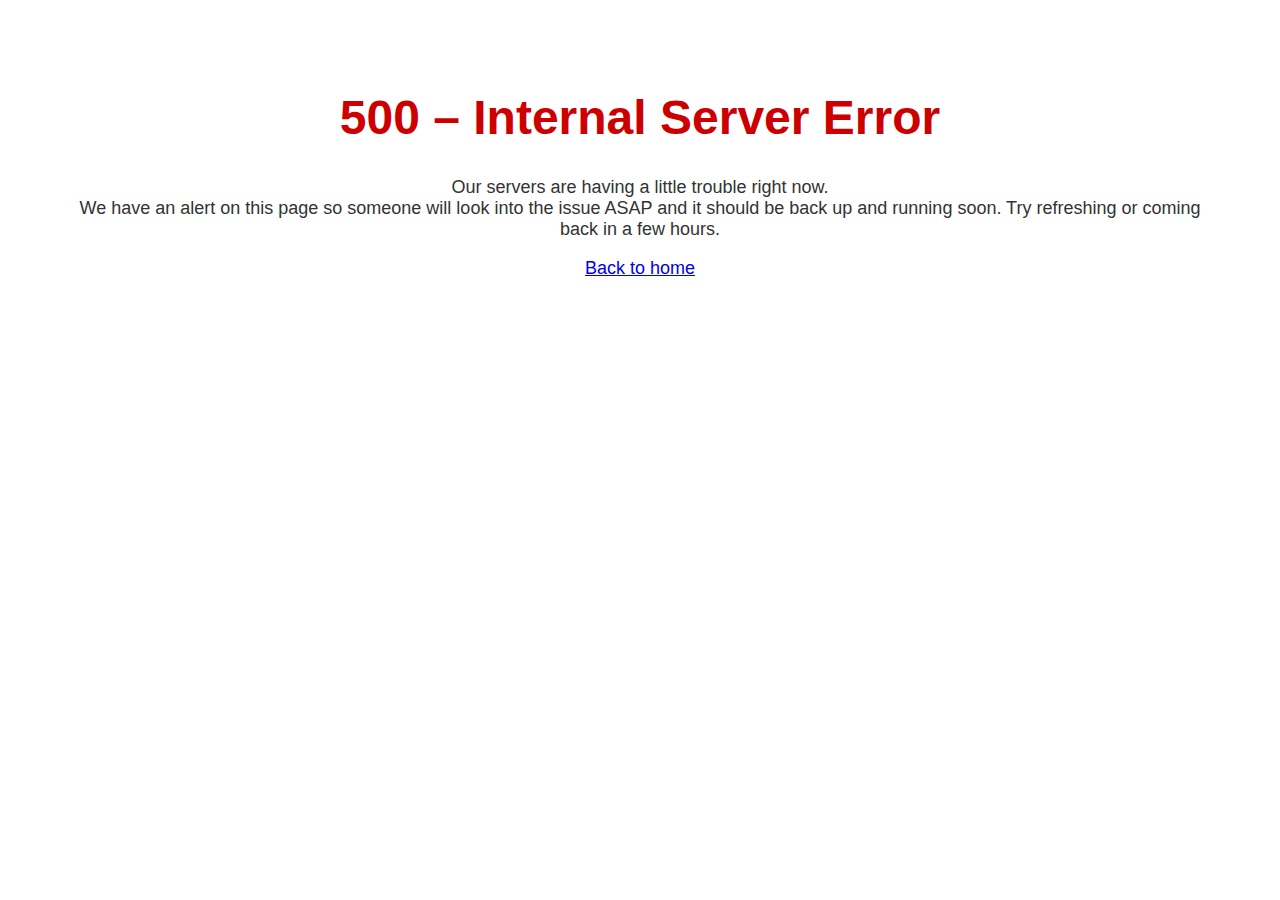
<file: index.html>
<!DOCTYPE html>
<html lang="en">
<head>
  <meta charset="UTF-8">
  <title>Oops! Something went wrong</title>
  <style>
    body { font-family: Arial, sans-serif; text-align: center; padding: 50px; }
    h1 { font-size: 48px; color: #c00; }
    p { font-size: 18px; color: #333; }
  </style>
</head>
<body>
  <h1>500 – Internal Server Error</h1>
  <p>Our servers are having a little trouble right now.<br>
     We have an alert on this page so someone will look into the issue ASAP and it should be back up and running soon. Try refreshing or coming back in a few hours. </p>
  <p><a href="https://radio-controlled.co.uk">Back to home</a></p>
</body>
</html>
</file>
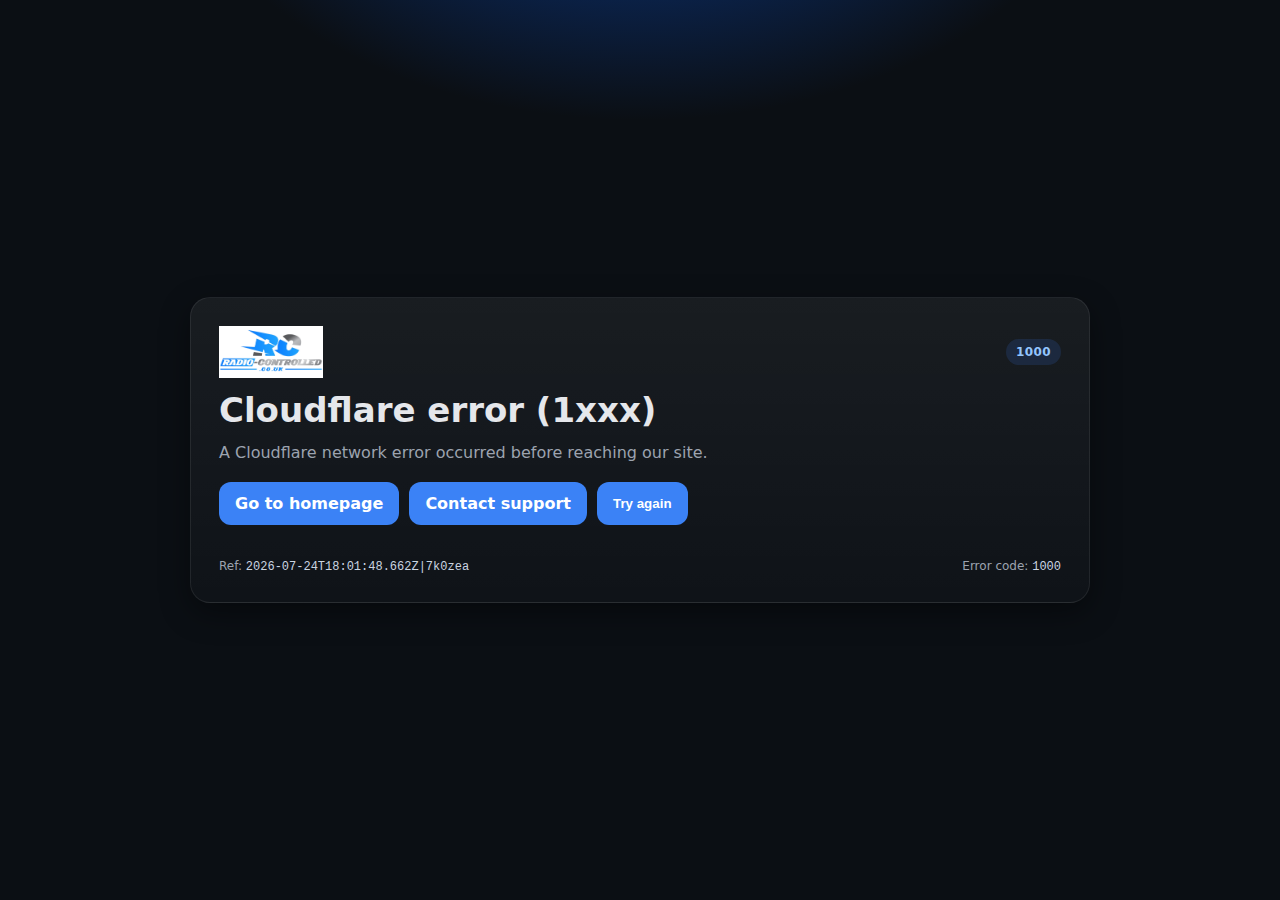
<file: 1000.html>
<!doctype html>
<html lang="en" data-error-code="1000" data-error-key="1000-class-generic" data-error-title="Cloudflare error (1xxx)" data-ga-mode="gtag" data-ga-id="G-XXXXXXX" data-gtm-id="GTM-XXXXXXX">
<head>
  <meta charset="utf-8">
  <meta name="viewport" content="width=device-width, initial-scale=1">
  <title>Cloudflare error (1xxx) • Radio‑Controlled.co.uk</title>
  <link rel="preload" href="../assets/styles.css" as="style">
  <link rel="stylesheet" href="../assets/styles.css">
  <meta name="robots" content="noindex, nofollow">
</head>
<body>
  <main class="card">
    <div class="header">
      <img src="../assets/logo.png" alt="Radio‑Controlled.co.uk logo" />
      <span class="badge">1000</span>
    </div>
    <h1>Cloudflare error (1xxx)</h1>
    <p>A Cloudflare network error occurred before reaching our site.</p>
    <div class="actions">
      <a class="button" href="https://radio-controlled.co.uk/">Go to homepage</a>
      <a class="button secondary" href="https://radio-controlled.co.uk/contact-us/">Contact support</a>
      <button class="button secondary" onclick="location.reload()">Try again</button>
    </div>
    <div class="footer">
      <span class="small">Ref: <span class="code" id="ref"></span></span>
      <span class="small">Error code: <span class="code">1000</span></span>
    </div>
  </main>
  <script>
    // Add a tiny request fingerprint to help correlate incidents (no PII)
    (function() {
      var t = new Date();
      var ref = (t.toISOString() + '|' + (Math.random().toString(36).slice(2,8)));
      document.getElementById('ref').textContent = ref;
      window.__cf_err = {
        code: "1000",
        key: "1000-class-generic",
        title: "Cloudflare error (1xxx)",
        ref: ref,
        ts: t.toISOString()
      };
    })();
  </script>
  <script src="../assets/tracking.js"></script>
</body>
</html>
</file>
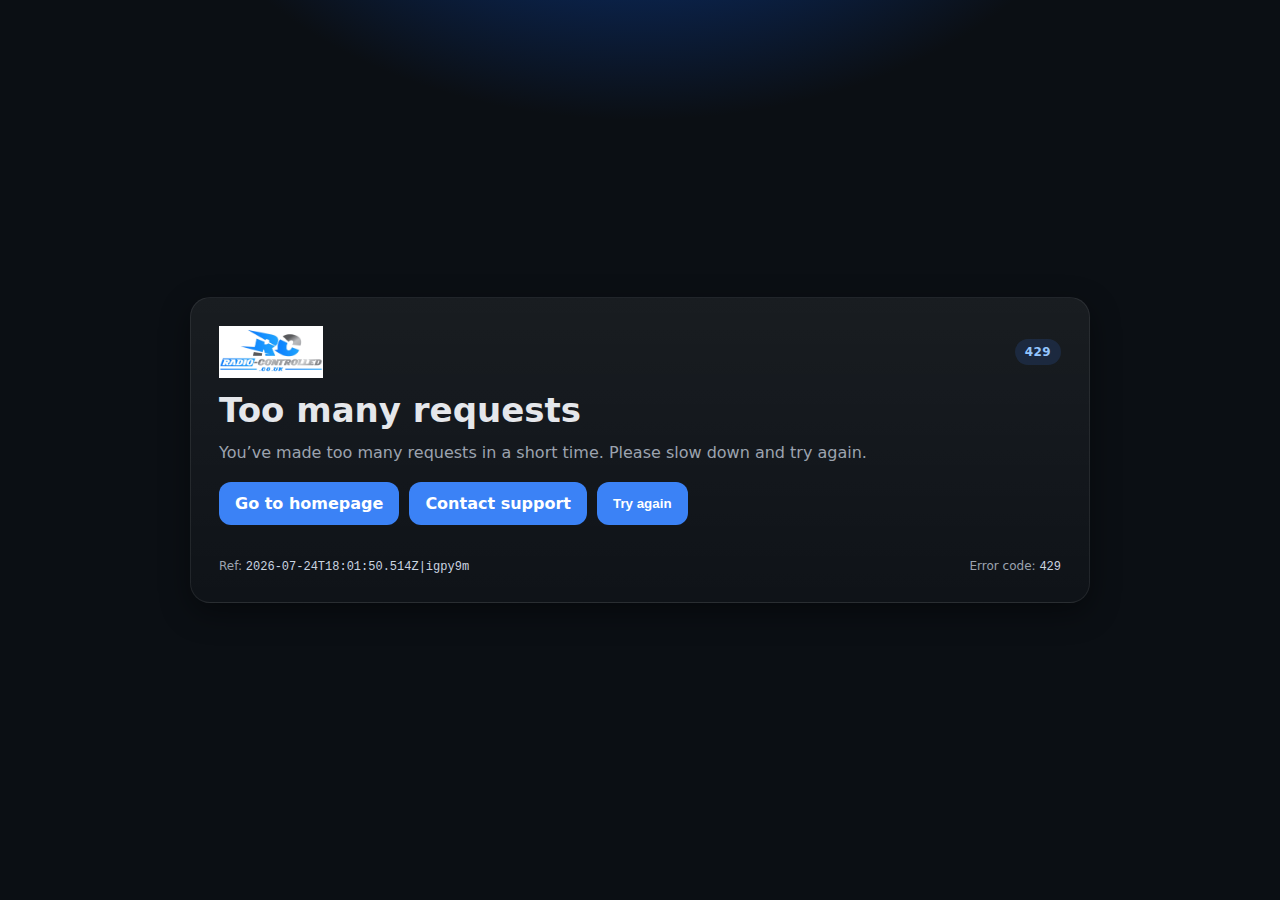
<file: 429.html>
<!doctype html>
<html lang="en" data-error-code="429" data-error-key="429-rate-limited" data-error-title="Too many requests" data-ga-mode="gtag" data-ga-id="G-XXXXXXX" data-gtm-id="GTM-XXXXXXX">
<head>
  <meta charset="utf-8">
  <meta name="viewport" content="width=device-width, initial-scale=1">
  <title>Too many requests • Radio‑Controlled.co.uk</title>
  <link rel="preload" href="../assets/styles.css" as="style">
  <link rel="stylesheet" href="../assets/styles.css">
  <meta name="robots" content="noindex, nofollow">
</head>
<body>
  <main class="card">
    <div class="header">
      <img src="../assets/logo.png" alt="Radio‑Controlled.co.uk logo" />
      <span class="badge">429</span>
    </div>
    <h1>Too many requests</h1>
    <p>You’ve made too many requests in a short time. Please slow down and try again.</p>
    <div class="actions">
      <a class="button" href="https://radio-controlled.co.uk/">Go to homepage</a>
      <a class="button secondary" href="https://radio-controlled.co.uk/contact-us/">Contact support</a>
      <button class="button secondary" onclick="location.reload()">Try again</button>
    </div>
    <div class="footer">
      <span class="small">Ref: <span class="code" id="ref"></span></span>
      <span class="small">Error code: <span class="code">429</span></span>
    </div>
  </main>
  <script>
    // Add a tiny request fingerprint to help correlate incidents (no PII)
    (function() {
      var t = new Date();
      var ref = (t.toISOString() + '|' + (Math.random().toString(36).slice(2,8)));
      document.getElementById('ref').textContent = ref;
      window.__cf_err = {
        code: "429",
        key: "429-rate-limited",
        title: "Too many requests",
        ref: ref,
        ts: t.toISOString()
      };
    })();
  </script>
  <script src="../assets/tracking.js"></script>
</body>
</html>
</file>
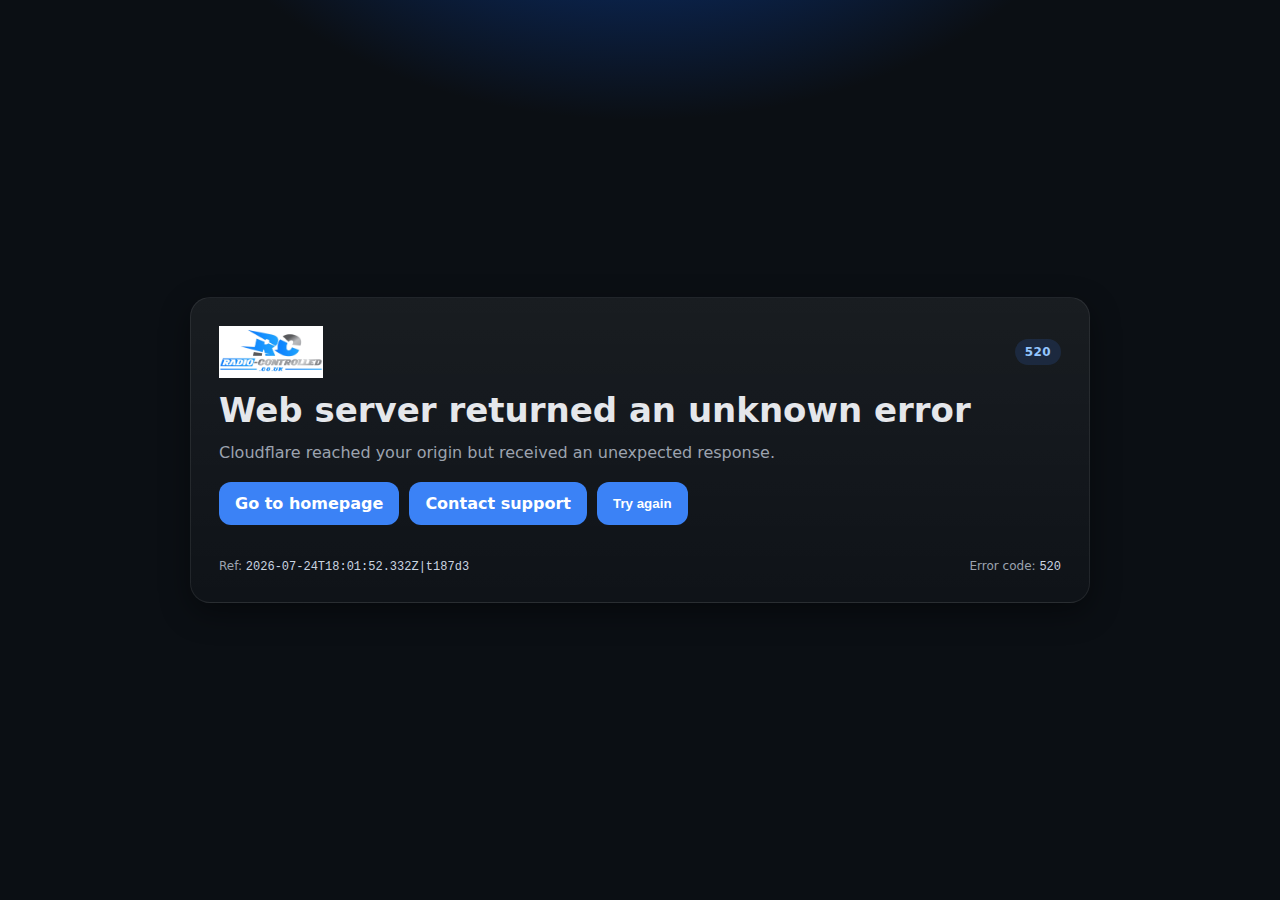
<file: 520.html>
<!doctype html>
<html lang="en" data-error-code="520" data-error-key="520-web-server-unknown" data-error-title="Web server returned an unknown error" data-ga-mode="gtag" data-ga-id="G-XXXXXXX" data-gtm-id="GTM-XXXXXXX">
<head>
  <meta charset="utf-8">
  <meta name="viewport" content="width=device-width, initial-scale=1">
  <title>Web server returned an unknown error • Radio‑Controlled.co.uk</title>
  <link rel="preload" href="../assets/styles.css" as="style">
  <link rel="stylesheet" href="../assets/styles.css">
  <meta name="robots" content="noindex, nofollow">
</head>
<body>
  <main class="card">
    <div class="header">
      <img src="../assets/logo.png" alt="Radio‑Controlled.co.uk logo" />
      <span class="badge">520</span>
    </div>
    <h1>Web server returned an unknown error</h1>
    <p>Cloudflare reached your origin but received an unexpected response.</p>
    <div class="actions">
      <a class="button" href="https://radio-controlled.co.uk/">Go to homepage</a>
      <a class="button secondary" href="https://radio-controlled.co.uk/contact-us/">Contact support</a>
      <button class="button secondary" onclick="location.reload()">Try again</button>
    </div>
    <div class="footer">
      <span class="small">Ref: <span class="code" id="ref"></span></span>
      <span class="small">Error code: <span class="code">520</span></span>
    </div>
  </main>
  <script>
    // Add a tiny request fingerprint to help correlate incidents (no PII)
    (function() {
      var t = new Date();
      var ref = (t.toISOString() + '|' + (Math.random().toString(36).slice(2,8)));
      document.getElementById('ref').textContent = ref;
      window.__cf_err = {
        code: "520",
        key: "520-web-server-unknown",
        title: "Web server returned an unknown error",
        ref: ref,
        ts: t.toISOString()
      };
    })();
  </script>
  <script src="../assets/tracking.js"></script>
</body>
</html>
</file>
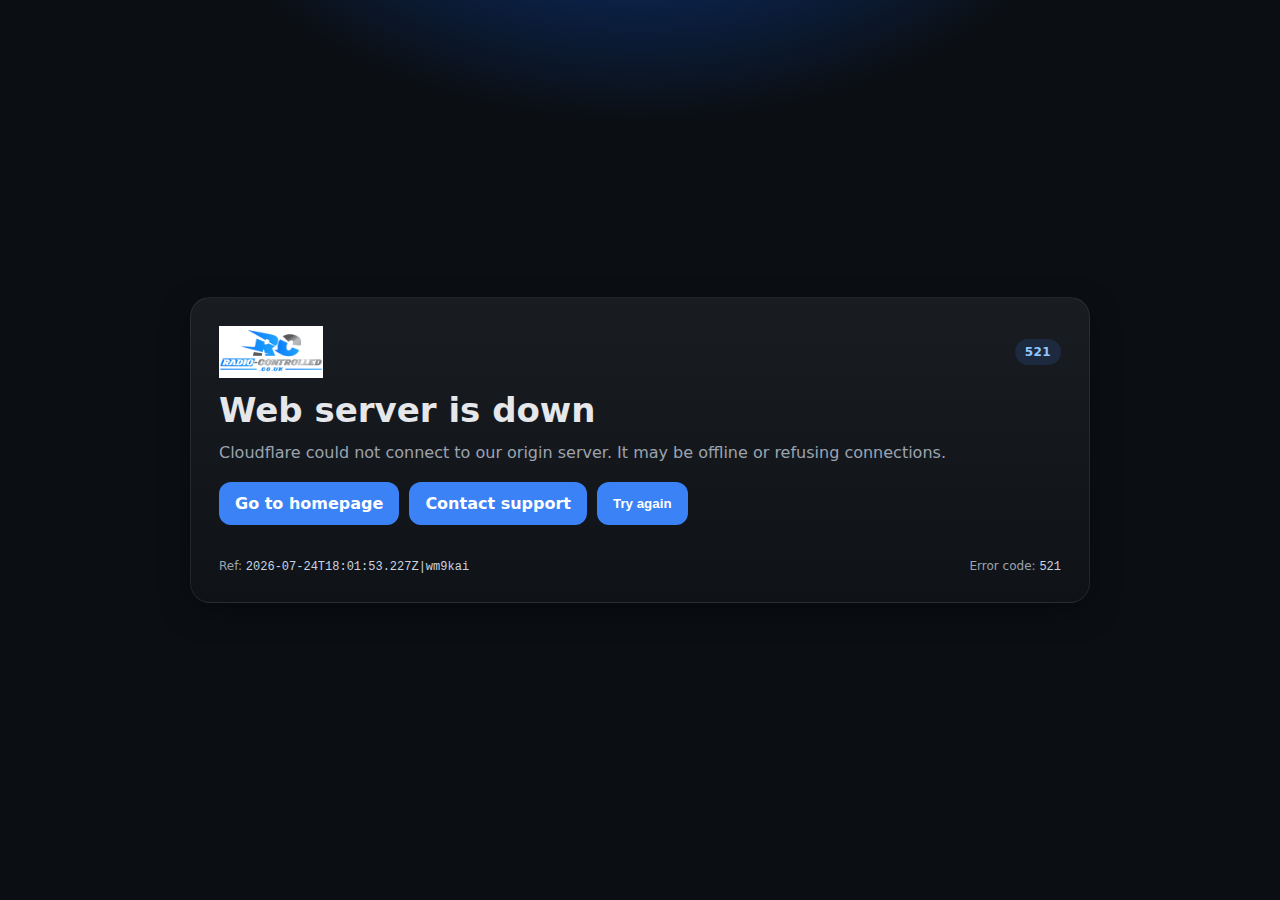
<file: 521.html>
<!doctype html>
<html lang="en" data-error-code="521" data-error-key="521-web-server-down" data-error-title="Web server is down" data-ga-mode="gtag" data-ga-id="G-XXXXXXX" data-gtm-id="GTM-XXXXXXX">
<head>
  <meta charset="utf-8">
  <meta name="viewport" content="width=device-width, initial-scale=1">
  <title>Web server is down • Radio‑Controlled.co.uk</title>
  <link rel="preload" href="../assets/styles.css" as="style">
  <link rel="stylesheet" href="../assets/styles.css">
  <meta name="robots" content="noindex, nofollow">
</head>
<body>
  <main class="card">
    <div class="header">
      <img src="../assets/logo.png" alt="Radio‑Controlled.co.uk logo" />
      <span class="badge">521</span>
    </div>
    <h1>Web server is down</h1>
    <p>Cloudflare could not connect to our origin server. It may be offline or refusing connections.</p>
    <div class="actions">
      <a class="button" href="https://radio-controlled.co.uk/">Go to homepage</a>
      <a class="button secondary" href="https://radio-controlled.co.uk/contact-us/">Contact support</a>
      <button class="button secondary" onclick="location.reload()">Try again</button>
    </div>
    <div class="footer">
      <span class="small">Ref: <span class="code" id="ref"></span></span>
      <span class="small">Error code: <span class="code">521</span></span>
    </div>
  </main>
  <script>
    // Add a tiny request fingerprint to help correlate incidents (no PII)
    (function() {
      var t = new Date();
      var ref = (t.toISOString() + '|' + (Math.random().toString(36).slice(2,8)));
      document.getElementById('ref').textContent = ref;
      window.__cf_err = {
        code: "521",
        key: "521-web-server-down",
        title: "Web server is down",
        ref: ref,
        ts: t.toISOString()
      };
    })();
  </script>
  <script src="../assets/tracking.js"></script>
</body>
</html>
</file>
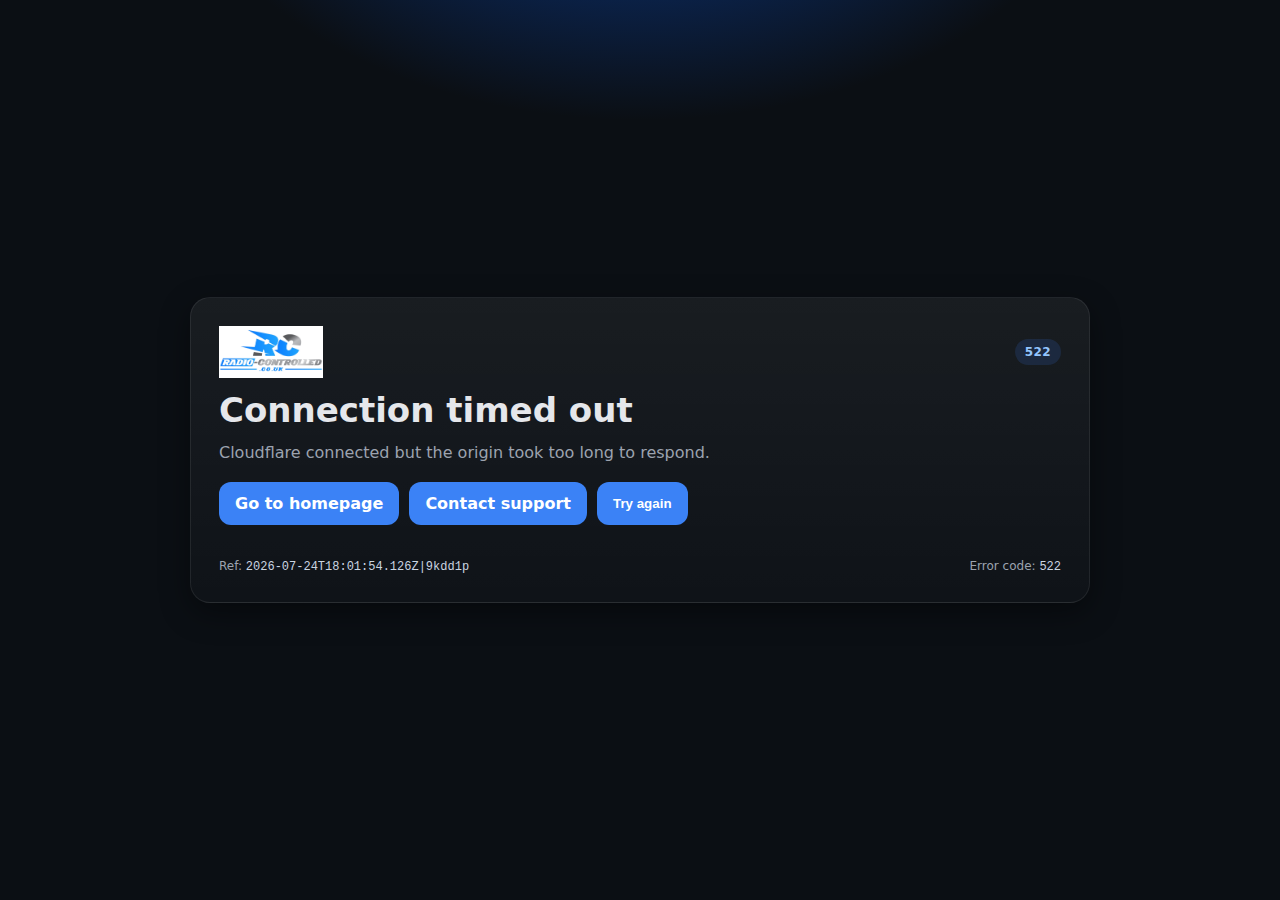
<file: 522.html>
<!doctype html>
<html lang="en" data-error-code="522" data-error-key="522-connection-timed-out" data-error-title="Connection timed out" data-ga-mode="gtag" data-ga-id="G-XXXXXXX" data-gtm-id="GTM-XXXXXXX">
<head>
  <meta charset="utf-8">
  <meta name="viewport" content="width=device-width, initial-scale=1">
  <title>Connection timed out • Radio‑Controlled.co.uk</title>
  <link rel="preload" href="../assets/styles.css" as="style">
  <link rel="stylesheet" href="../assets/styles.css">
  <meta name="robots" content="noindex, nofollow">
</head>
<body>
  <main class="card">
    <div class="header">
      <img src="../assets/logo.png" alt="Radio‑Controlled.co.uk logo" />
      <span class="badge">522</span>
    </div>
    <h1>Connection timed out</h1>
    <p>Cloudflare connected but the origin took too long to respond.</p>
    <div class="actions">
      <a class="button" href="https://radio-controlled.co.uk/">Go to homepage</a>
      <a class="button secondary" href="https://radio-controlled.co.uk/contact-us/">Contact support</a>
      <button class="button secondary" onclick="location.reload()">Try again</button>
    </div>
    <div class="footer">
      <span class="small">Ref: <span class="code" id="ref"></span></span>
      <span class="small">Error code: <span class="code">522</span></span>
    </div>
  </main>
  <script>
    // Add a tiny request fingerprint to help correlate incidents (no PII)
    (function() {
      var t = new Date();
      var ref = (t.toISOString() + '|' + (Math.random().toString(36).slice(2,8)));
      document.getElementById('ref').textContent = ref;
      window.__cf_err = {
        code: "522",
        key: "522-connection-timed-out",
        title: "Connection timed out",
        ref: ref,
        ts: t.toISOString()
      };
    })();
  </script>
  <script src="../assets/tracking.js"></script>
</body>
</html>
</file>
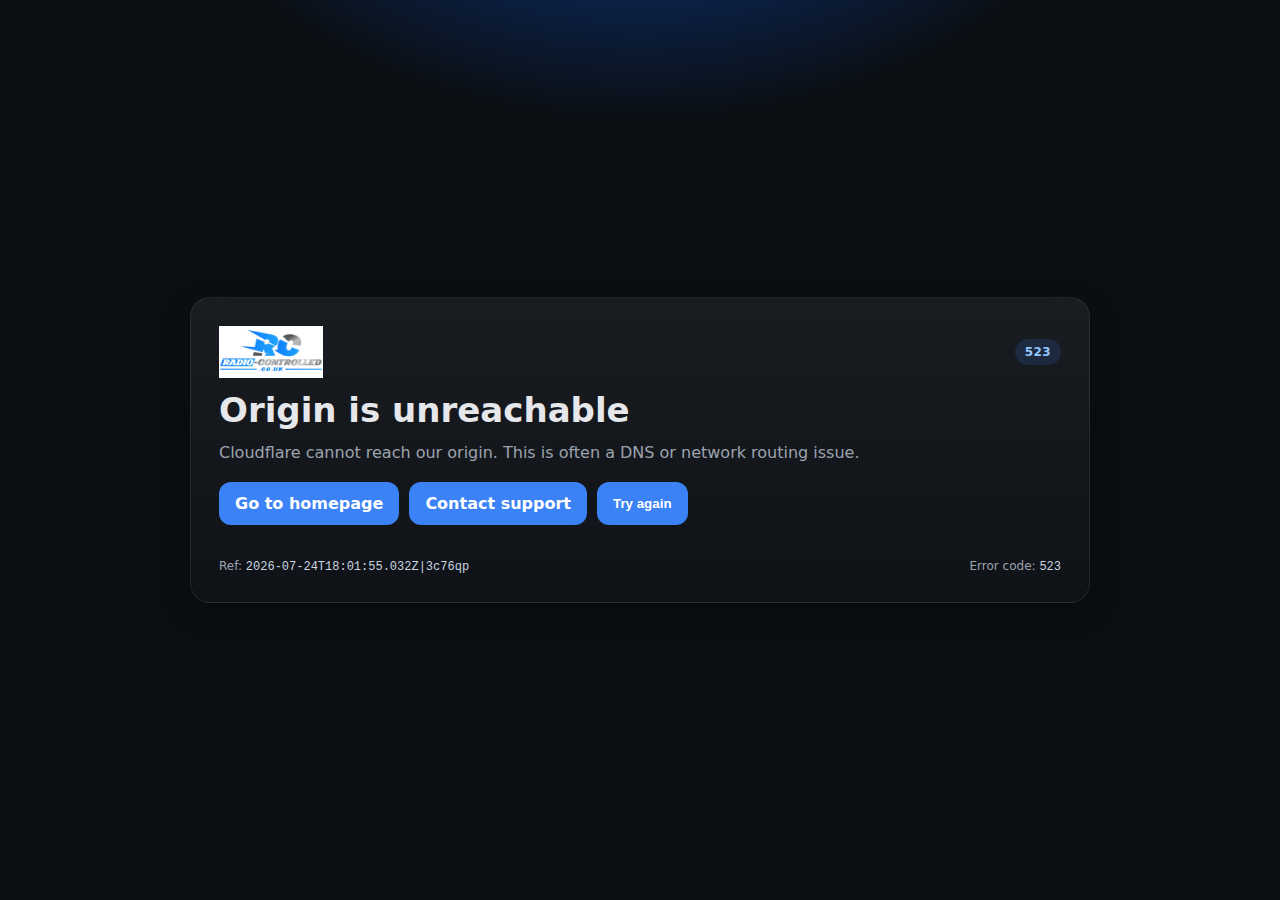
<file: 523.html>
<!doctype html>
<html lang="en" data-error-code="523" data-error-key="523-origin-unreachable" data-error-title="Origin is unreachable" data-ga-mode="gtag" data-ga-id="G-XXXXXXX" data-gtm-id="GTM-XXXXXXX">
<head>
  <meta charset="utf-8">
  <meta name="viewport" content="width=device-width, initial-scale=1">
  <title>Origin is unreachable • Radio‑Controlled.co.uk</title>
  <link rel="preload" href="../assets/styles.css" as="style">
  <link rel="stylesheet" href="../assets/styles.css">
  <meta name="robots" content="noindex, nofollow">
</head>
<body>
  <main class="card">
    <div class="header">
      <img src="../assets/logo.png" alt="Radio‑Controlled.co.uk logo" />
      <span class="badge">523</span>
    </div>
    <h1>Origin is unreachable</h1>
    <p>Cloudflare cannot reach our origin. This is often a DNS or network routing issue.</p>
    <div class="actions">
      <a class="button" href="https://radio-controlled.co.uk/">Go to homepage</a>
      <a class="button secondary" href="https://radio-controlled.co.uk/contact-us/">Contact support</a>
      <button class="button secondary" onclick="location.reload()">Try again</button>
    </div>
    <div class="footer">
      <span class="small">Ref: <span class="code" id="ref"></span></span>
      <span class="small">Error code: <span class="code">523</span></span>
    </div>
  </main>
  <script>
    // Add a tiny request fingerprint to help correlate incidents (no PII)
    (function() {
      var t = new Date();
      var ref = (t.toISOString() + '|' + (Math.random().toString(36).slice(2,8)));
      document.getElementById('ref').textContent = ref;
      window.__cf_err = {
        code: "523",
        key: "523-origin-unreachable",
        title: "Origin is unreachable",
        ref: ref,
        ts: t.toISOString()
      };
    })();
  </script>
  <script src="../assets/tracking.js"></script>
</body>
</html>
</file>
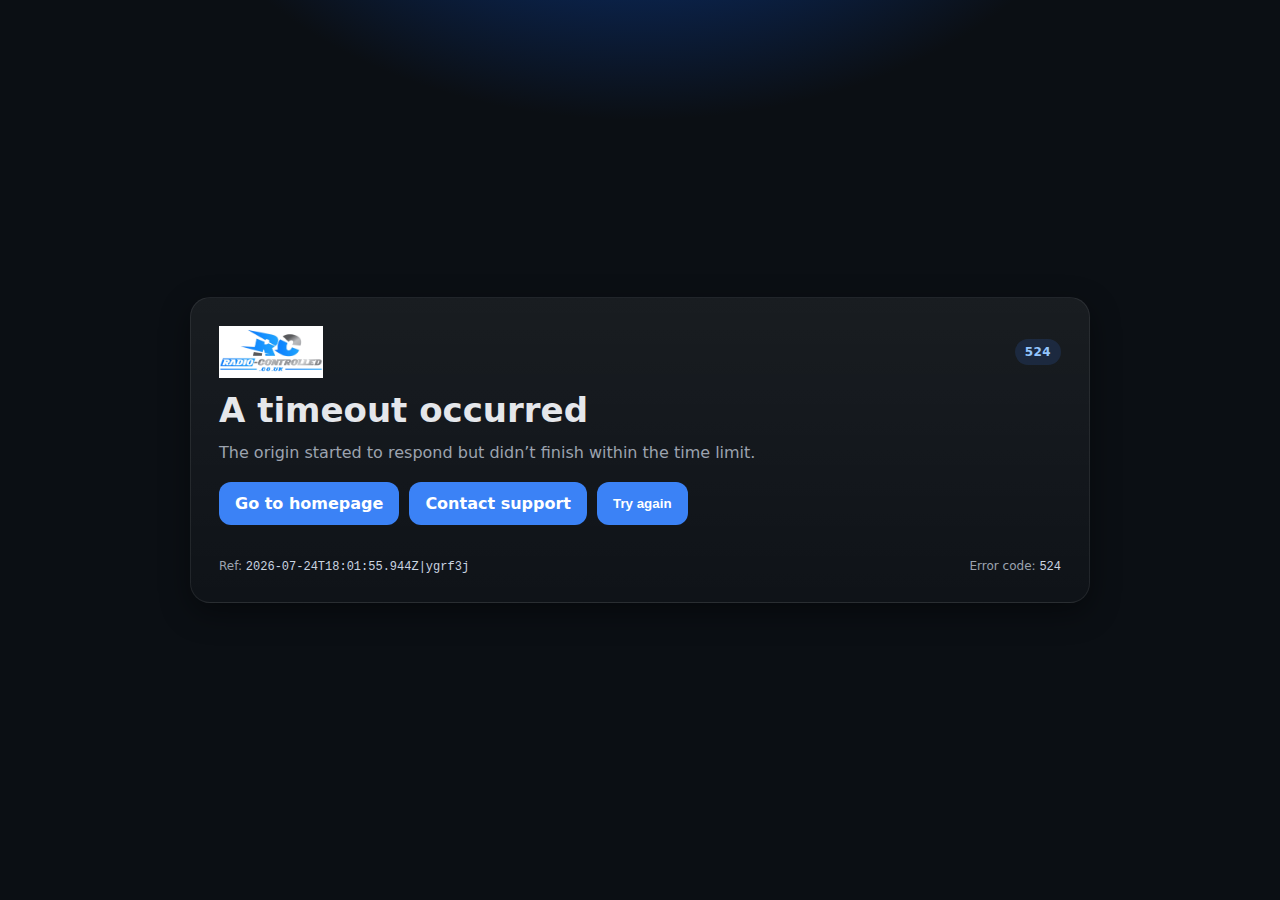
<file: 524.html>
<!doctype html>
<html lang="en" data-error-code="524" data-error-key="524-a-timeout-occurred" data-error-title="A timeout occurred" data-ga-mode="gtag" data-ga-id="G-XXXXXXX" data-gtm-id="GTM-XXXXXXX">
<head>
  <meta charset="utf-8">
  <meta name="viewport" content="width=device-width, initial-scale=1">
  <title>A timeout occurred • Radio‑Controlled.co.uk</title>
  <link rel="preload" href="../assets/styles.css" as="style">
  <link rel="stylesheet" href="../assets/styles.css">
  <meta name="robots" content="noindex, nofollow">
</head>
<body>
  <main class="card">
    <div class="header">
      <img src="../assets/logo.png" alt="Radio‑Controlled.co.uk logo" />
      <span class="badge">524</span>
    </div>
    <h1>A timeout occurred</h1>
    <p>The origin started to respond but didn’t finish within the time limit.</p>
    <div class="actions">
      <a class="button" href="https://radio-controlled.co.uk/">Go to homepage</a>
      <a class="button secondary" href="https://radio-controlled.co.uk/contact-us/">Contact support</a>
      <button class="button secondary" onclick="location.reload()">Try again</button>
    </div>
    <div class="footer">
      <span class="small">Ref: <span class="code" id="ref"></span></span>
      <span class="small">Error code: <span class="code">524</span></span>
    </div>
  </main>
  <script>
    // Add a tiny request fingerprint to help correlate incidents (no PII)
    (function() {
      var t = new Date();
      var ref = (t.toISOString() + '|' + (Math.random().toString(36).slice(2,8)));
      document.getElementById('ref').textContent = ref;
      window.__cf_err = {
        code: "524",
        key: "524-a-timeout-occurred",
        title: "A timeout occurred",
        ref: ref,
        ts: t.toISOString()
      };
    })();
  </script>
  <script src="../assets/tracking.js"></script>
</body>
</html>
</file>
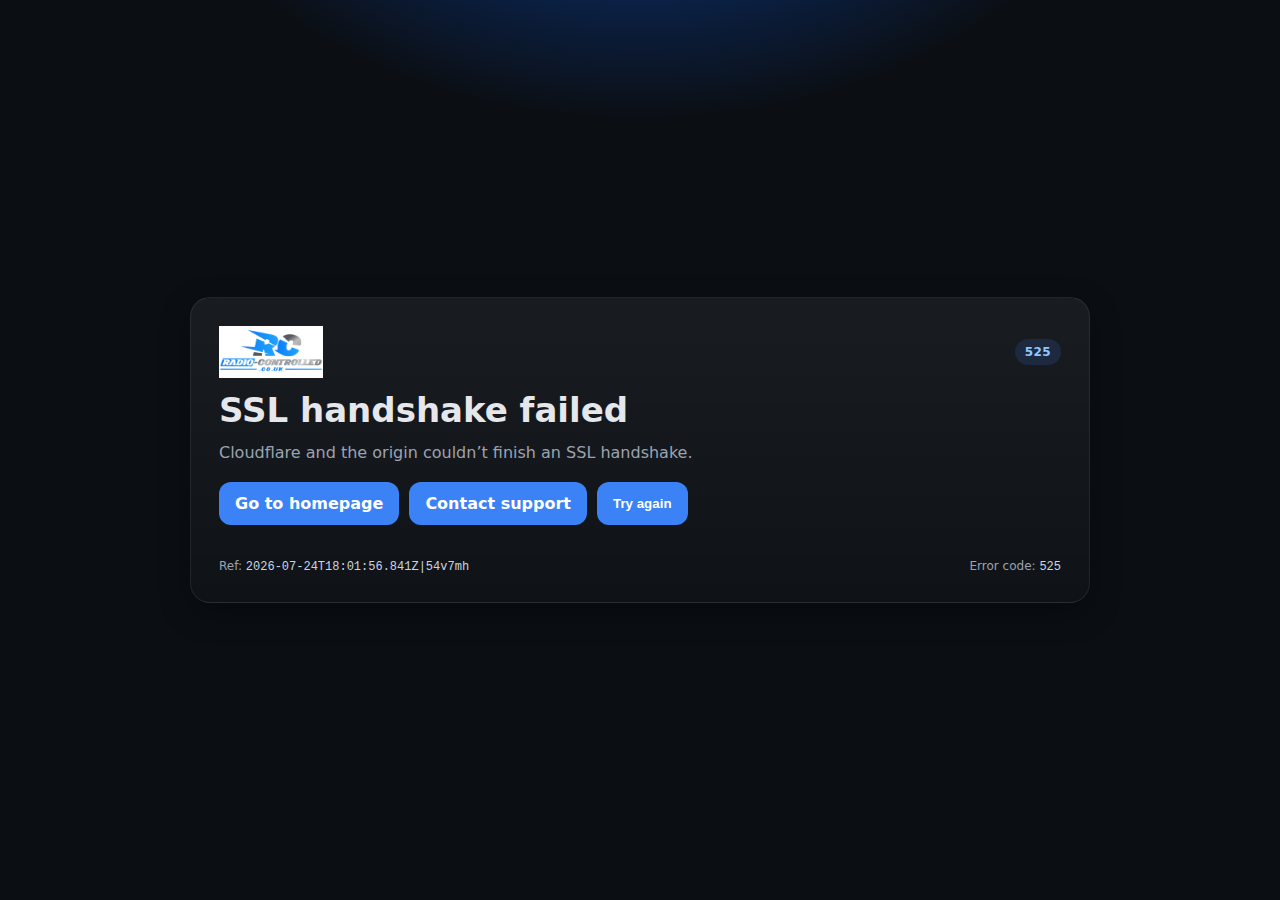
<file: 525.html>
<!doctype html>
<html lang="en" data-error-code="525" data-error-key="525-ssl-handshake-failed" data-error-title="SSL handshake failed" data-ga-mode="gtag" data-ga-id="G-XXXXXXX" data-gtm-id="GTM-XXXXXXX">
<head>
  <meta charset="utf-8">
  <meta name="viewport" content="width=device-width, initial-scale=1">
  <title>SSL handshake failed • Radio‑Controlled.co.uk</title>
  <link rel="preload" href="../assets/styles.css" as="style">
  <link rel="stylesheet" href="../assets/styles.css">
  <meta name="robots" content="noindex, nofollow">
</head>
<body>
  <main class="card">
    <div class="header">
      <img src="../assets/logo.png" alt="Radio‑Controlled.co.uk logo" />
      <span class="badge">525</span>
    </div>
    <h1>SSL handshake failed</h1>
    <p>Cloudflare and the origin couldn’t finish an SSL handshake.</p>
    <div class="actions">
      <a class="button" href="https://radio-controlled.co.uk/">Go to homepage</a>
      <a class="button secondary" href="https://radio-controlled.co.uk/contact-us/">Contact support</a>
      <button class="button secondary" onclick="location.reload()">Try again</button>
    </div>
    <div class="footer">
      <span class="small">Ref: <span class="code" id="ref"></span></span>
      <span class="small">Error code: <span class="code">525</span></span>
    </div>
  </main>
  <script>
    // Add a tiny request fingerprint to help correlate incidents (no PII)
    (function() {
      var t = new Date();
      var ref = (t.toISOString() + '|' + (Math.random().toString(36).slice(2,8)));
      document.getElementById('ref').textContent = ref;
      window.__cf_err = {
        code: "525",
        key: "525-ssl-handshake-failed",
        title: "SSL handshake failed",
        ref: ref,
        ts: t.toISOString()
      };
    })();
  </script>
  <script src="../assets/tracking.js"></script>
</body>
</html>
</file>
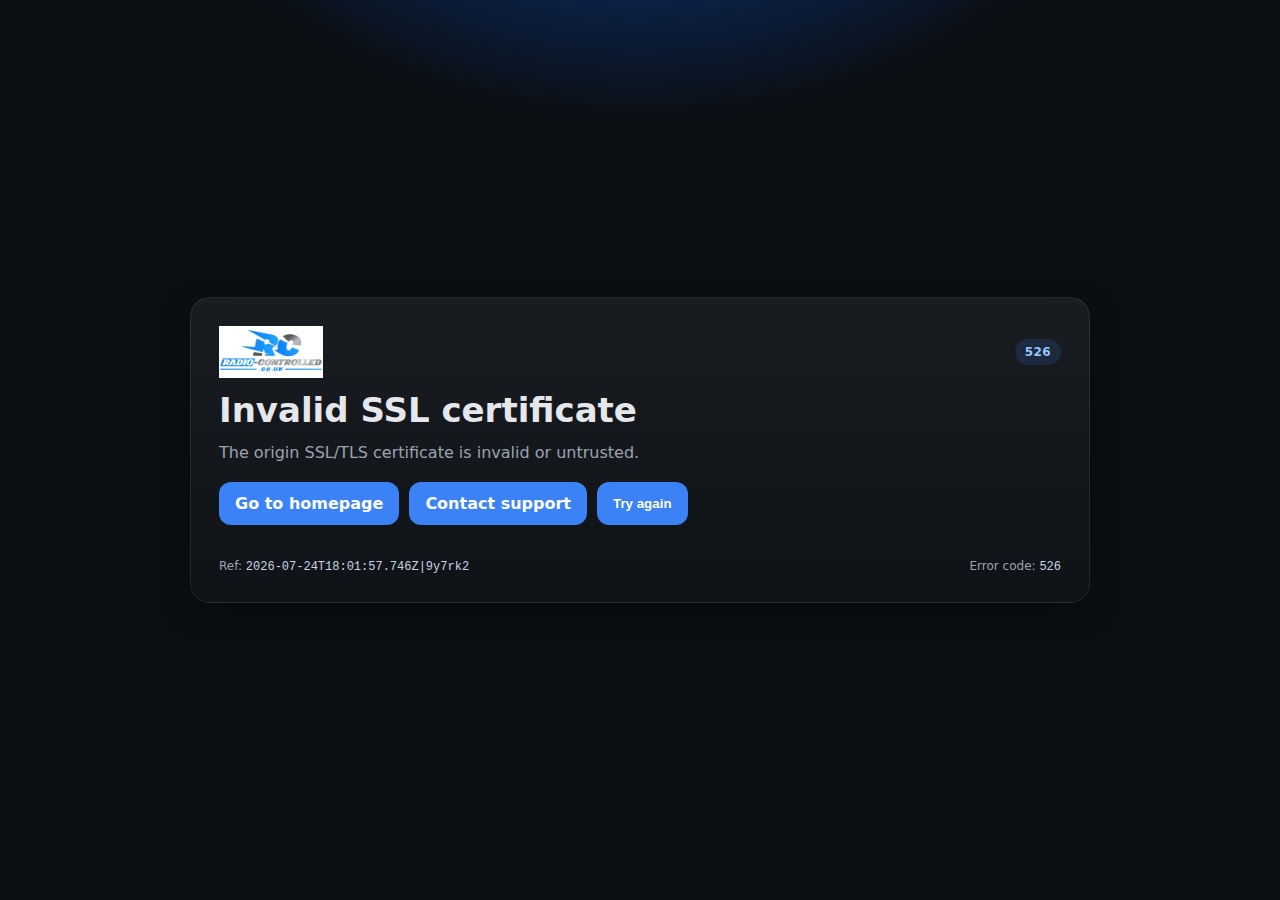
<file: 526.html>
<!doctype html>
<html lang="en" data-error-code="526" data-error-key="526-invalid-ssl-cert" data-error-title="Invalid SSL certificate" data-ga-mode="gtag" data-ga-id="G-XXXXXXX" data-gtm-id="GTM-XXXXXXX">
<head>
  <meta charset="utf-8">
  <meta name="viewport" content="width=device-width, initial-scale=1">
  <title>Invalid SSL certificate • Radio‑Controlled.co.uk</title>
  <link rel="preload" href="../assets/styles.css" as="style">
  <link rel="stylesheet" href="../assets/styles.css">
  <meta name="robots" content="noindex, nofollow">
</head>
<body>
  <main class="card">
    <div class="header">
      <img src="../assets/logo.png" alt="Radio‑Controlled.co.uk logo" />
      <span class="badge">526</span>
    </div>
    <h1>Invalid SSL certificate</h1>
    <p>The origin SSL/TLS certificate is invalid or untrusted.</p>
    <div class="actions">
      <a class="button" href="https://radio-controlled.co.uk/">Go to homepage</a>
      <a class="button secondary" href="https://radio-controlled.co.uk/contact-us/">Contact support</a>
      <button class="button secondary" onclick="location.reload()">Try again</button>
    </div>
    <div class="footer">
      <span class="small">Ref: <span class="code" id="ref"></span></span>
      <span class="small">Error code: <span class="code">526</span></span>
    </div>
  </main>
  <script>
    // Add a tiny request fingerprint to help correlate incidents (no PII)
    (function() {
      var t = new Date();
      var ref = (t.toISOString() + '|' + (Math.random().toString(36).slice(2,8)));
      document.getElementById('ref').textContent = ref;
      window.__cf_err = {
        code: "526",
        key: "526-invalid-ssl-cert",
        title: "Invalid SSL certificate",
        ref: ref,
        ts: t.toISOString()
      };
    })();
  </script>
  <script src="../assets/tracking.js"></script>
</body>
</html>
</file>
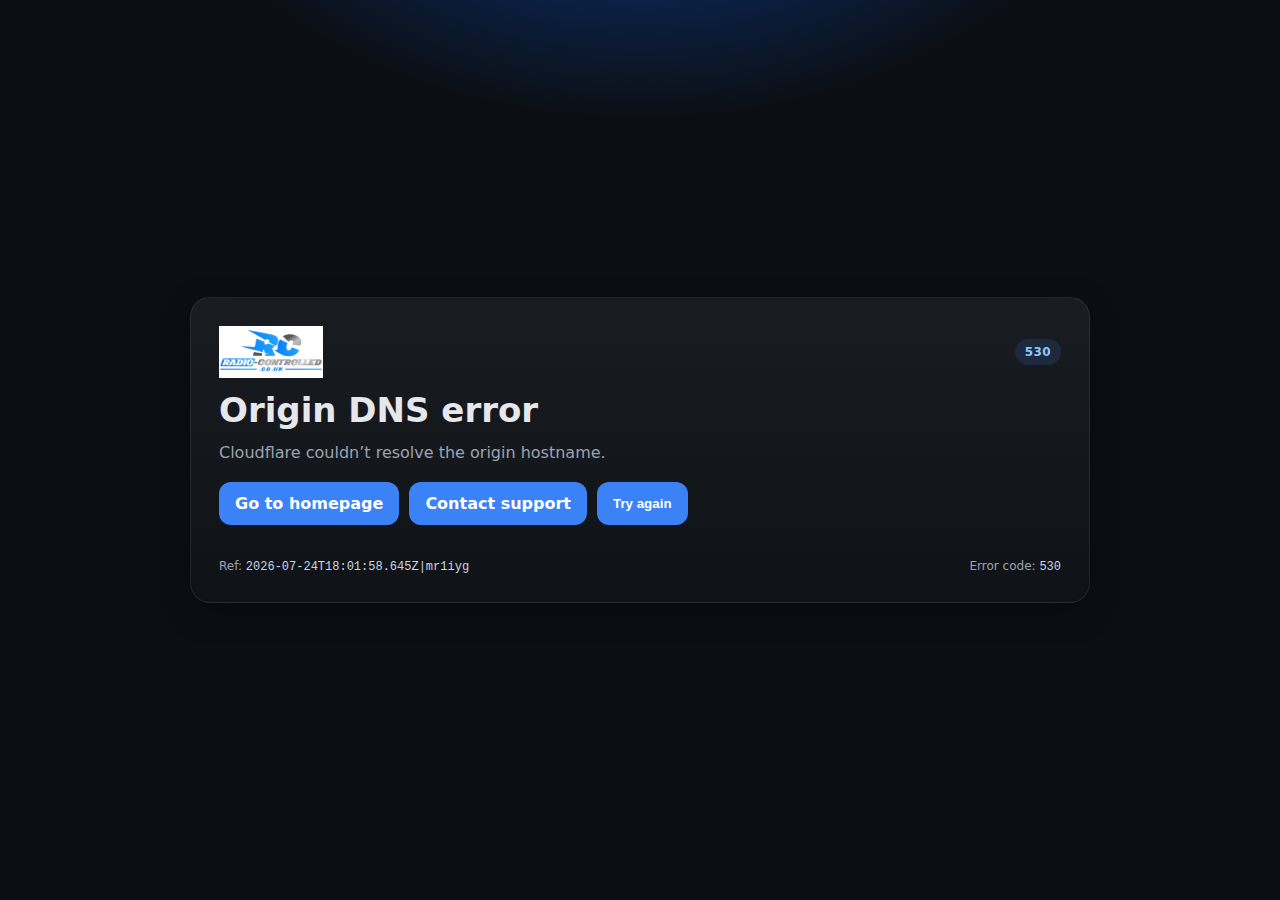
<file: 530.html>
<!doctype html>
<html lang="en" data-error-code="530" data-error-key="530-origin-dns-error" data-error-title="Origin DNS error" data-ga-mode="gtag" data-ga-id="G-XXXXXXX" data-gtm-id="GTM-XXXXXXX">
<head>
  <meta charset="utf-8">
  <meta name="viewport" content="width=device-width, initial-scale=1">
  <title>Origin DNS error • Radio‑Controlled.co.uk</title>
  <link rel="preload" href="../assets/styles.css" as="style">
  <link rel="stylesheet" href="../assets/styles.css">
  <meta name="robots" content="noindex, nofollow">
</head>
<body>
  <main class="card">
    <div class="header">
      <img src="../assets/logo.png" alt="Radio‑Controlled.co.uk logo" />
      <span class="badge">530</span>
    </div>
    <h1>Origin DNS error</h1>
    <p>Cloudflare couldn’t resolve the origin hostname.</p>
    <div class="actions">
      <a class="button" href="https://radio-controlled.co.uk/">Go to homepage</a>
      <a class="button secondary" href="https://radio-controlled.co.uk/contact-us/">Contact support</a>
      <button class="button secondary" onclick="location.reload()">Try again</button>
    </div>
    <div class="footer">
      <span class="small">Ref: <span class="code" id="ref"></span></span>
      <span class="small">Error code: <span class="code">530</span></span>
    </div>
  </main>
  <script>
    // Add a tiny request fingerprint to help correlate incidents (no PII)
    (function() {
      var t = new Date();
      var ref = (t.toISOString() + '|' + (Math.random().toString(36).slice(2,8)));
      document.getElementById('ref').textContent = ref;
      window.__cf_err = {
        code: "530",
        key: "530-origin-dns-error",
        title: "Origin DNS error",
        ref: ref,
        ts: t.toISOString()
      };
    })();
  </script>
  <script src="../assets/tracking.js"></script>
</body>
</html>
</file>
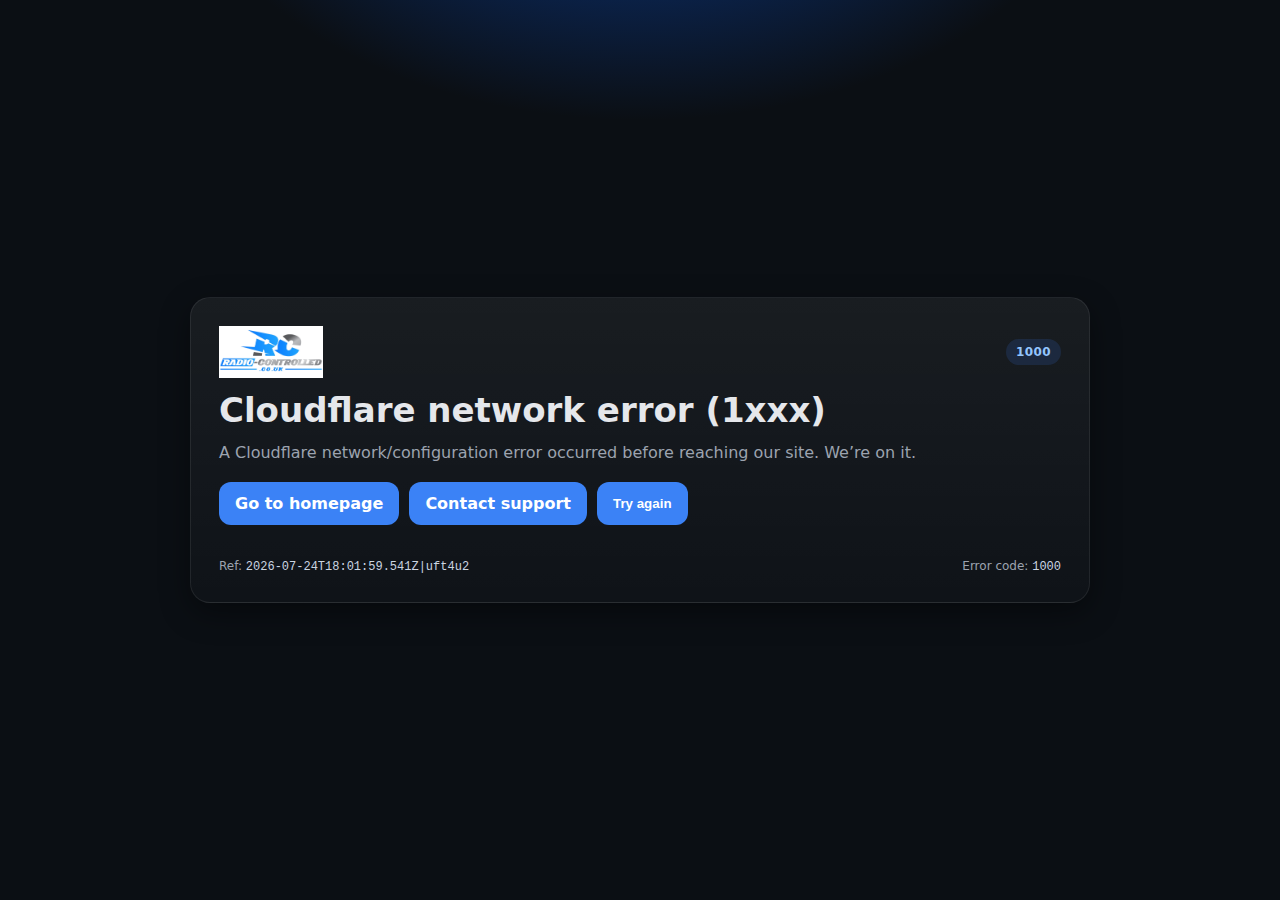
<file: pages/1000.html>
<!doctype html>
<html lang="en">
<head>
  <meta charset="utf-8">
  <meta name="viewport" content="width=device-width, initial-scale=1">
  <title>Cloudflare error (1xxx) • Radio-Controlled.co.uk</title>
  <link rel="preload" href="../assets/styles.css" as="style">
  <link rel="stylesheet" href="../assets/styles.css">
  <meta name="robots" content="noindex, nofollow">
</head>
<body>
  <main class="card">
    <div class="header">
      <img src="../assets/logo.png" alt="Radio-Controlled.co.uk logo" />
      <span class="badge">1000</span>
    </div>

    <h1>Cloudflare network error (1xxx)</h1>
    <p>A Cloudflare network/configuration error occurred before reaching our site. We’re on it.</p>

    <div class="actions">
      <a class="button" href="https://radio-controlled.co.uk/">Go to homepage</a>
      <a class="button secondary" href="https://radio-controlled.co.uk/contact-us/">Contact support</a>
      <button class="button secondary" onclick="location.reload()">Try again</button>
    </div>

    <div class="footer">
      <span class="small">Ref: <span class="code" id="ref"></span></span>
      <span class="small">Error code: <span class="code">1000</span></span>
    </div>

    <!-- Cloudflare required token for 1xxx -->
    <div id="cf-error-details" style="display:none">::CLOUDFLARE_ERROR_1000S_BOX::</div>
  </main>

  <script>
    (function(){
      var t = new Date();
      var ref = (t.toISOString() + '|' + (Math.random().toString(36).slice(2,8)));
      document.getElementById('ref').textContent = ref;
      window.__cf_err = { code: "1000", key: "1000-class-generic", title: "Cloudflare network error (1xxx)", ref: ref, ts: t.toISOString() };
    })();
  </script>
  <script src="../assets/tracking.js"></script>
</body>
</html>
</file>
<file: assets/styles.css>
:root{
  --bg:#0b0f14;
  --card:#111827;
  --text:#e5e7eb;
  --muted:#9ca3af;
  --accent:#3b82f6;
}
*{box-sizing:border-box}
html,body{height:100%}
body{
  margin:0;
  font-family: system-ui,-apple-system,Segoe UI,Roboto,Ubuntu,Cantarell,Noto Sans,sans-serif;
  background: radial-gradient(1200px 800px at 50% -200px, #0a3d96 0%, var(--bg) 40%, var(--bg) 100%);
  color:var(--text);
  display:flex;
  align-items:center;
  justify-content:center;
  padding:24px;
}
.card{
  width:min(900px, 95vw);
  background:linear-gradient(180deg, rgba(255,255,255,0.06), rgba(255,255,255,0.02));
  border:1px solid rgba(255,255,255,0.08);
  border-radius:20px;
  padding:28px;
  box-shadow:0 10px 30px rgba(0,0,0,0.4);
}
.header{
  display:flex;
  gap:16px;
  align-items:center;
  margin-bottom:12px;
}
.header img{height:52px; width:auto}
.badge{
  margin-left:auto;
  background:rgba(59,130,246,.15);
  color:#93c5fd;
  padding:6px 10px;
  border-radius:999px;
  font-weight:600;
  font-size:12px;
  letter-spacing:.4px;
}
h1{margin:.2rem 0 .6rem; font-size: clamp(22px, 3.2vw, 34px);}
p{margin:.4rem 0; line-height:1.6; color:var(--muted)}
.actions{margin-top:16px; display:flex; gap:10px; flex-wrap:wrap}
a.button, button.button{
  display:inline-block;
  text-decoration:none;
  padding:12px 16px;
  background:var(--accent);
  color:white;
  border-radius:12px;
  border:none;
  cursor:pointer;
  font-weight:700;
}
.secondary{
  background:transparent; border:1px solid rgba(255,255,255,0.18); color:var(--text);
}
.small{font-size:12px; color:var(--muted); margin-top:16px}
.code{font-family: ui-monospace, SFMono-Regular, Menlo, Monaco, Consolas, "Liberation Mono", "Courier New", monospace; color:#cbd5e1}
.footer{margin-top:18px; display:flex; align-items:center; justify-content:space-between; gap:10px; flex-wrap:wrap}
.link{color:#93c5fd}
</file>
